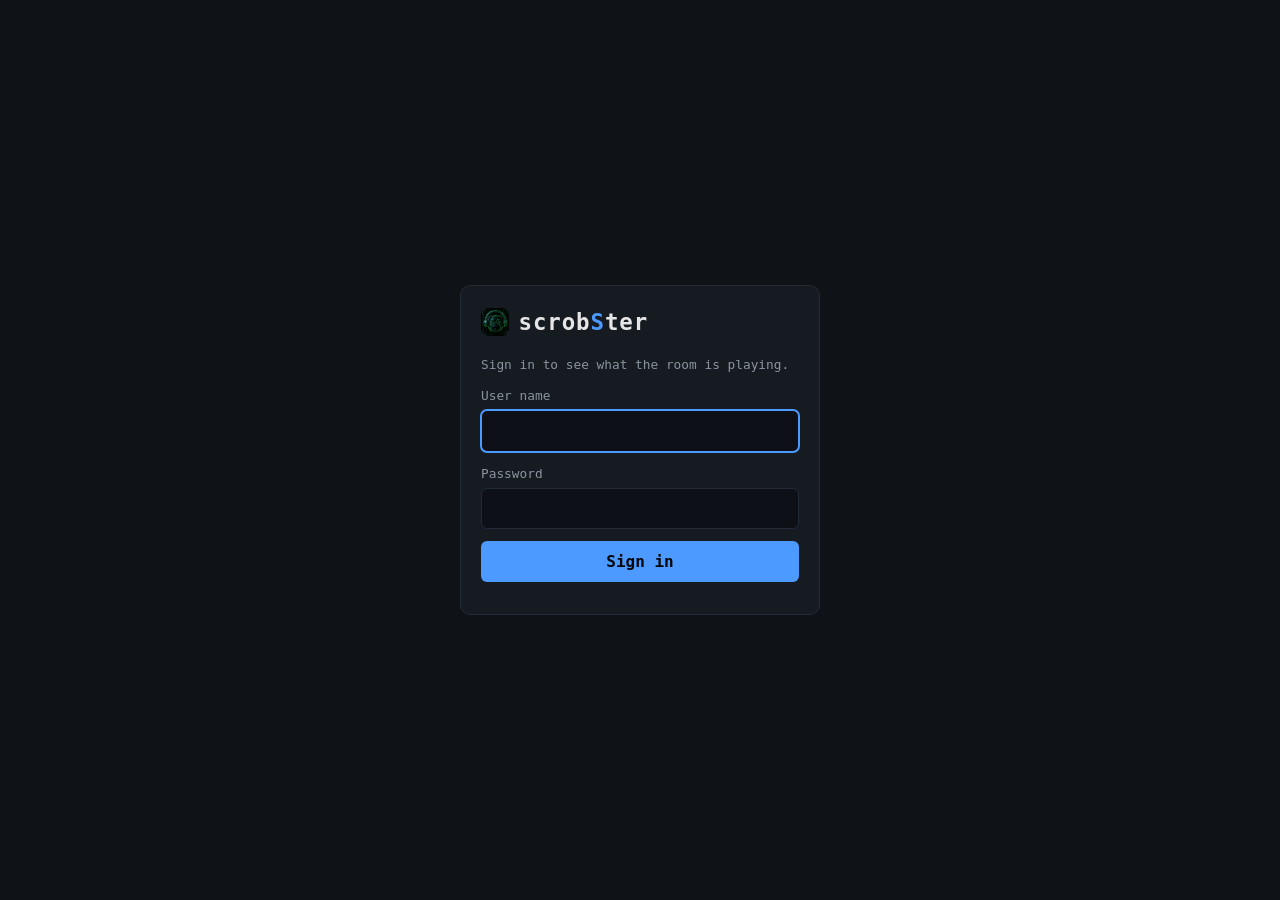
<file: scrobster/static/login.html>
<!doctype html>
<html lang="en">
<head>
<meta charset="utf-8">
<meta name="viewport" content="width=device-width, initial-scale=1">
<meta name="theme-color" content="#0f1216">
<title>Sign in &middot; scrobSter</title>
<link rel="icon" href="icon.png" type="image/png">
<link rel="apple-touch-icon" href="icon.png">
<link rel="manifest" href="manifest.webmanifest" crossorigin="use-credentials">
<link rel="stylesheet" href="app.css">
</head>
<body class="centred">
<form id="form" class="card narrow">
  <h1 class="brand"><img src="icon.png" alt=""><span>scrob<span class="accent">S</span>ter</span></h1>
  <p class="muted small" style="margin:0">Sign in to see what the room is playing.</p>
  <label>User name
    <input id="username" autocomplete="username" autocapitalize="none" spellcheck="false" autofocus required>
  </label>
  <label>Password
    <input id="password" type="password" autocomplete="current-password" required>
  </label>
  <button type="submit" id="submit">Sign in</button>
  <p id="error" class="err small" role="alert" style="margin:0"></p>
</form>
<script>
const $ = s => document.querySelector(s);
$("#form").onsubmit = async e => {
  e.preventDefault();
  const btn = $("#submit"), err = $("#error");
  err.textContent = "";
  btn.classList.add("busy"); btn.disabled = true;
  try {
    const r = await fetch("api/login", {
      method: "POST",
      headers: {"content-type": "application/json"},
      body: JSON.stringify({username: $("#username").value, password: $("#password").value}),
    });
    if (r.ok) { location.href = "."; return; }
    const body = await r.json().catch(() => ({}));
    err.textContent = body.detail || `Sign in failed (${r.status})`;
    $("#password").select();
  } catch (e) {
    err.textContent = "Could not reach scrobSter. Is it running?";
  } finally {
    btn.classList.remove("busy"); btn.disabled = false;
  }
};
</script>
</body>
</html>
</file>
<file: scrobster/static/app.css>
:root {
  color-scheme: dark;
  --bg: #0f1216;
  --panel: #161b22;
  --field: #0d1117;
  --line: #232b36;
  --line-strong: #3a4553;
  --text: #e6e6e6;
  --muted: #8b949e;
  --accent: #4c9aff;
  --accent-soft: rgba(76, 154, 255, .14);
  --ok: #3ddc84;
  --ok-soft: rgba(61, 220, 132, .12);
  --warn: #f0b429;
  --err: #f85149;
  --err-soft: rgba(248, 81, 73, .12);
  --radius: 10px;
}

* { box-sizing: border-box; }

body {
  font-family: ui-monospace, SFMono-Regular, Menlo, monospace;
  background: var(--bg);
  color: var(--text);
  margin: 0;
  padding: 1.5rem 1rem 4rem;
  line-height: 1.5;
  -webkit-font-smoothing: antialiased;
}

.wrap { max-width: 760px; margin: 0 auto; }
body.centred { display: grid; place-items: center; min-height: 100vh; min-height: 100dvh; padding: 1rem; }

h1 { font-size: 1.4rem; letter-spacing: .04em; margin: 0 0 .25rem; }
h2 { font-size: .95rem; text-transform: uppercase; letter-spacing: .08em;
     color: var(--muted); margin: 2rem 0 .75rem; font-weight: 600; }
h2:first-child { margin-top: 1rem; }
p { margin: .5rem 0; }
.accent { color: var(--accent); }
.muted { color: var(--muted); }
.small { font-size: .8rem; }
.ok { color: var(--ok); }
.err { color: var(--err); }
.warn { color: var(--warn); }
.nowrap { white-space: nowrap; }

a { color: var(--accent); text-decoration: none; }
a:hover { text-decoration: underline; }
a.plain { color: inherit; }
a.plain:hover { color: var(--accent); }
a.ext::after { content: " \2197"; font-size: .8em; opacity: .7; }
a.badge { text-decoration: none; }
a.badge:hover { filter: brightness(1.15); }
details summary { cursor: pointer; }
details summary:hover { color: var(--text); }

.brand { display: inline-flex; align-items: center; gap: .6rem; }
.brand img { width: 28px; height: 28px; border-radius: 7px; }

.card { background: var(--panel); border: 1px solid var(--line);
        border-radius: var(--radius); padding: 1.25rem; }
.card + .card { margin-top: .75rem; }
.narrow { width: min(360px, 92vw); display: flex; flex-direction: column; gap: .75rem; }
.stack { display: flex; flex-direction: column; gap: .75rem; }

label { display: block; font-size: .8rem; color: var(--muted); }
label.inline { display: flex; align-items: center; gap: .5rem; color: var(--text); font-size: .9rem; cursor: pointer; }
label.inline input { width: auto; margin: 0; }
input, select {
  width: 100%; margin-top: .3rem; padding: .55rem .6rem;
  background: var(--field); color: var(--text);
  border: 1px solid var(--line); border-radius: 6px; font: inherit; font-size: .9rem;
  transition: border-color .15s;
}
input::placeholder { color: var(--muted); opacity: .7; }
select { cursor: pointer; }
select#micdev { width: auto; max-width: 260px; margin-top: 0; padding: .45rem .6rem; }
input:hover, select:hover { border-color: var(--line-strong); }
input:focus, select:focus { outline: 2px solid var(--accent); outline-offset: -1px; border-color: transparent; }
input[type="checkbox"] { width: auto; accent-color: var(--accent); }

button {
  background: var(--accent); color: #05070a; border: 0; border-radius: 6px;
  padding: .55rem 1rem; font: inherit; font-weight: 600; cursor: pointer;
  transition: filter .15s, background-color .15s, border-color .15s, opacity .15s;
  min-height: 2.4rem;
}
button:hover { filter: brightness(1.1); }
button:active { filter: brightness(.95); }
button.ghost { background: transparent; color: var(--text); border: 1px solid var(--line); font-weight: 400; }
button.ghost:hover { background: var(--accent-soft); border-color: var(--line-strong); filter: none; }
button.danger { background: transparent; color: var(--err); border: 1px solid var(--line); font-weight: 400; }
button.danger:hover { background: var(--err-soft); border-color: var(--err); filter: none; }
button.stop { background: var(--err); color: #fff; }
button.small { padding: .3rem .7rem; min-height: 0; font-size: .8rem; }
button:disabled { opacity: .5; cursor: not-allowed; filter: none !important; }
button.busy { position: relative; color: transparent !important; pointer-events: none; }
button.busy::after {
  content: ""; position: absolute; inset: 0; margin: auto;
  width: 1rem; height: 1rem; border-radius: 50%;
  border: 2px solid currentColor; border-top-color: transparent;
  color: var(--text); animation: spin .7s linear infinite;
}
@keyframes spin { to { transform: rotate(360deg); } }

:focus-visible { outline: 2px solid var(--accent); outline-offset: 2px; }
button:focus-visible { outline: 2px solid var(--accent); outline-offset: 2px; }

.row { display: flex; gap: .5rem; align-items: center; flex-wrap: wrap; }
.between { display: flex; justify-content: space-between; align-items: center; gap: 1rem; flex-wrap: wrap; }
.grow { flex: 1; min-width: 0; }

nav { display: flex; gap: .25rem; margin: 1rem 0 .5rem; border-bottom: 1px solid var(--line);
      overflow-x: auto; scrollbar-width: none; }
nav::-webkit-scrollbar { display: none; }
nav button {
  background: none; color: var(--muted); border: 0; border-bottom: 2px solid transparent;
  border-radius: 0; padding: .5rem .8rem; font-weight: 400; white-space: nowrap;
  margin-bottom: -1px;
}
nav button:hover { color: var(--text); filter: none; }
nav button[aria-selected="true"] { color: var(--text); border-bottom-color: var(--accent); }
nav button:focus-visible { outline-offset: -2px; border-radius: 4px; }

/* --- status --------------------------------------------------------------- */
.dot { width: .6rem; height: .6rem; border-radius: 50%; display: inline-block;
       background: var(--muted); vertical-align: middle; flex: none; }
.dot.live { background: var(--ok); box-shadow: 0 0 0 0 rgba(61, 220, 132, .6);
            animation: pulse 2s ease-out infinite; }
.dot.err { background: var(--err); }
@keyframes pulse {
  0%   { box-shadow: 0 0 0 0 rgba(61, 220, 132, .55); }
  70%  { box-shadow: 0 0 0 .5rem rgba(61, 220, 132, 0); }
  100% { box-shadow: 0 0 0 0 rgba(61, 220, 132, 0); }
}

.status { display: flex; flex-wrap: wrap; gap: .35rem 1rem; align-items: center;
          margin-top: .85rem; font-size: .8rem; color: var(--muted); }
.status:empty { display: none; }
.meter { display: inline-flex; align-items: center; gap: .5rem; }
.meter .bar { display: block; width: 96px; height: 8px; border-radius: 4px; background: var(--field);
              border: 1px solid var(--line); overflow: hidden; }
.meter .fill { display: block; height: 100%; width: 0; background: var(--ok); border-radius: 3px;
               transition: width .4s ease-out, background-color .3s; }
.meter.quiet .fill { background: var(--warn); }
.meter.silent .fill { background: var(--err); }

/* The live meter follows the microphone frame by frame, so the bar must not
   ease towards each new value. The peak mark holds the loudest of the last
   second, which is what makes a quiet room readable at a glance. */
.meter.live { margin-top: .75rem; font-size: .8rem; color: var(--muted); }
.meter.live .bar { position: relative; }
.meter.live .fill { transition: background-color .3s; }
.meter.live .peak { position: absolute; top: 0; bottom: 0; width: 2px; left: 0;
                    background: var(--text); opacity: .55; }
.meter.live.silent .peak { opacity: 0; }

.note { margin: .75rem 0 0; font-size: .8rem; color: var(--muted); }
.note:empty { display: none; }
.note.ok { color: var(--ok); }
.note.warn { color: var(--warn); }
.note.err { color: var(--err); }

#now { display: flex; gap: 1rem; align-items: center; min-height: 96px; }
#now img { width: 72px; height: 72px; border-radius: 8px; flex: none; object-fit: cover;
           background: var(--field); }
#now .art-empty { width: 72px; height: 72px; border-radius: 8px; flex: none;
                  background: var(--field); border: 1px dashed var(--line-strong);
                  display: grid; place-items: center; color: var(--muted); font-size: 1.4rem; }
#now .title { font-weight: 600; font-size: 1.05rem; line-height: 1.3; }
#now .meta { margin-top: .3rem; }
.tag { display: inline-flex; align-items: center; gap: .35rem; font-size: .7rem;
       text-transform: uppercase; letter-spacing: .06em; padding: .1rem .5rem;
       border-radius: 999px; border: 1px solid var(--line); color: var(--muted); }
.tag.live { color: var(--ok); border-color: rgba(61, 220, 132, .4); background: var(--ok-soft); }

.room { padding: .8rem 0; border-top: 1px solid var(--line); }
.room:first-child { border-top: 0; padding-top: 0; }
.room:last-child { padding-bottom: 0; }
.room .meter { font-size: .8rem; color: var(--muted); }
.sources { display: grid; gap: .45rem; }
.source { display: flex; align-items: center; gap: .75rem; flex-wrap: wrap; }
.source .meter { color: var(--muted); }
.source .meter .small { min-width: 6.5rem; text-align: right; }
.room-live { margin-top: .35rem; gap: .5rem 1rem; }
.room-now { display: flex; gap: .6rem; align-items: center; min-height: 28px; }
.room-admin { margin-top: .6rem; }
.room-admin code { flex: 1 1 200px; }
label.member { display: flex; align-items: center; gap: .5rem; cursor: pointer; }
.room-now .clamp { display: -webkit-box; -webkit-line-clamp: 2; -webkit-box-orient: vertical;
                  overflow: hidden; }
.room-now img { width: 44px; height: 44px; border-radius: 6px; flex: none; object-fit: cover;
                background: var(--field); }
/* Title on one line, artist and when on the next, so the art lines up with
   both whatever the width. */
.room-now .sub { display: block; margin-top: .15rem; }

/* --- tables --------------------------------------------------------------- */
.table-wrap { overflow-x: auto; }
table { width: 100%; border-collapse: collapse; font-size: .85rem; }
td, th { padding: .5rem .5rem; border-bottom: 1px solid var(--line);
         text-align: left; vertical-align: top; }
tr:last-child td { border-bottom: 0; }
tbody tr { transition: background-color .15s; }
tbody tr:hover { background: rgba(255, 255, 255, .02); }
th { color: var(--muted); font-weight: 600; font-size: .75rem;
     text-transform: uppercase; letter-spacing: .05em; }
td.art { width: 40px; padding-right: 0; }
td.when { white-space: nowrap; }
img.thumb { width: 36px; height: 36px; border-radius: 4px; display: block; background: var(--field); }
.thumb-empty { width: 36px; height: 36px; border-radius: 4px; background: var(--field);
               border: 1px dashed var(--line); }
time { cursor: help; text-decoration: underline dotted transparent; }
time:hover { text-decoration-color: var(--muted); }

.badge { display: inline-block; padding: .05rem .45rem; border-radius: 4px;
         border: 1px solid var(--line); font-size: .75rem; margin: .1rem .25rem .1rem 0;
         white-space: nowrap; }
.badge.ok { color: var(--ok); border-color: rgba(61, 220, 132, .35); background: var(--ok-soft); }
.badge.err { color: var(--err); border-color: rgba(248, 81, 73, .35); background: var(--err-soft); cursor: help; }
.badge.muted { color: var(--muted); }
.sent-inline { display: none; margin-top: .3rem; }

/* --- settings ------------------------------------------------------------- */
.service { border-top: 1px solid var(--line); padding: 1rem 0; }
.service:first-of-type { border-top: 0; padding-top: 0; }
.service:last-of-type { padding-bottom: 0; }
.service form { margin-top: .75rem; align-items: flex-end; }
.service form label { flex: 1 1 180px; }
.service .feedback { margin: .5rem 0 0; font-size: .8rem; }
.service .feedback:empty { display: none; }

.switch { position: relative; display: inline-block; width: 44px; height: 24px; flex: none; }
.switch input { position: absolute; opacity: 0; width: 0; height: 0; margin: 0; }
.switch .track { position: absolute; inset: 0; background: var(--field); border: 1px solid var(--line-strong);
                 border-radius: 999px; cursor: pointer; transition: background-color .2s, border-color .2s; }
.switch .track::before { content: ""; position: absolute; width: 18px; height: 18px; left: 2px; top: 2px;
                         border-radius: 50%; background: var(--muted); transition: transform .2s, background-color .2s; }
.switch input:checked + .track { background: var(--accent); border-color: var(--accent); }
.switch input:checked + .track::before { transform: translateX(20px); background: #05070a; }
.switch input:focus-visible + .track { outline: 2px solid var(--accent); outline-offset: 2px; }
.switch input:disabled + .track { opacity: .5; cursor: not-allowed; }

.token { display: flex; align-items: center; gap: .5rem; flex-wrap: wrap; margin: .75rem 0; }
.token code { flex: 1 1 200px; padding: .5rem .6rem; font-size: .8rem; min-height: 2.2rem;
              display: flex; align-items: center; letter-spacing: .02em; }
.token code.masked { letter-spacing: .15em; color: var(--muted); }

.hidden { display: none !important; }
code { background: var(--field); padding: .1rem .35rem; border-radius: 4px; font-size: .8rem;
       word-break: break-all; border: 1px solid var(--line); }
kbd { font: inherit; font-size: .75rem; color: var(--muted); }

.inline-form { display: flex; gap: .5rem; align-items: flex-end; flex-wrap: wrap; margin-top: .5rem; }
.inline-form label { flex: 1 1 160px; }

/* --- toasts --------------------------------------------------------------- */
#toasts { position: fixed; left: 50%; bottom: 1.25rem; transform: translateX(-50%);
          display: flex; flex-direction: column; gap: .5rem; z-index: 50; pointer-events: none;
          width: min(420px, calc(100vw - 2rem)); }
.toast { background: var(--panel); border: 1px solid var(--line-strong); color: var(--text);
         padding: .6rem .9rem; border-radius: 8px; font-size: .85rem; box-shadow: 0 8px 24px rgba(0,0,0,.4);
         animation: rise .18s ease-out; pointer-events: auto; border-left: 3px solid var(--accent); }
.toast.ok { border-left-color: var(--ok); }
.toast.err { border-left-color: var(--err); }
.toast.leaving { opacity: 0; transition: opacity .25s; }
@keyframes rise { from { opacity: 0; transform: translateY(6px); } to { opacity: 1; transform: none; } }

.empty { text-align: center; padding: 2rem 1rem; color: var(--muted); border: 1px dashed var(--line);
         border-radius: var(--radius); margin-top: .5rem; }
.empty b { color: var(--text); }

/* --- small screens -------------------------------------------------------- */
@media (max-width: 560px) {
  body { padding: 1rem .75rem 4rem; }
  .card { padding: 1rem; }
  h2 { margin-top: 1.5rem; }
  #now img, #now .art-empty { width: 56px; height: 56px; }
  th.album, td .album { display: none; }
  /* Badges move under the track, so the table fits without sideways scrolling. */
  th.sent, td.sent { display: none; }
  .sent-inline { display: block; }
  td.art { width: 32px; }
  img.thumb, .thumb-empty { width: 28px; height: 28px; }
  .meter .bar { width: 64px; }
  /* The track gets the whole width, and its meter goes underneath. */
  .room-live .room-now { flex-basis: 100%; }
}

@media (prefers-reduced-motion: reduce) {
  *, *::before, *::after { animation: none !important; transition: none !important; }
}
</file>
